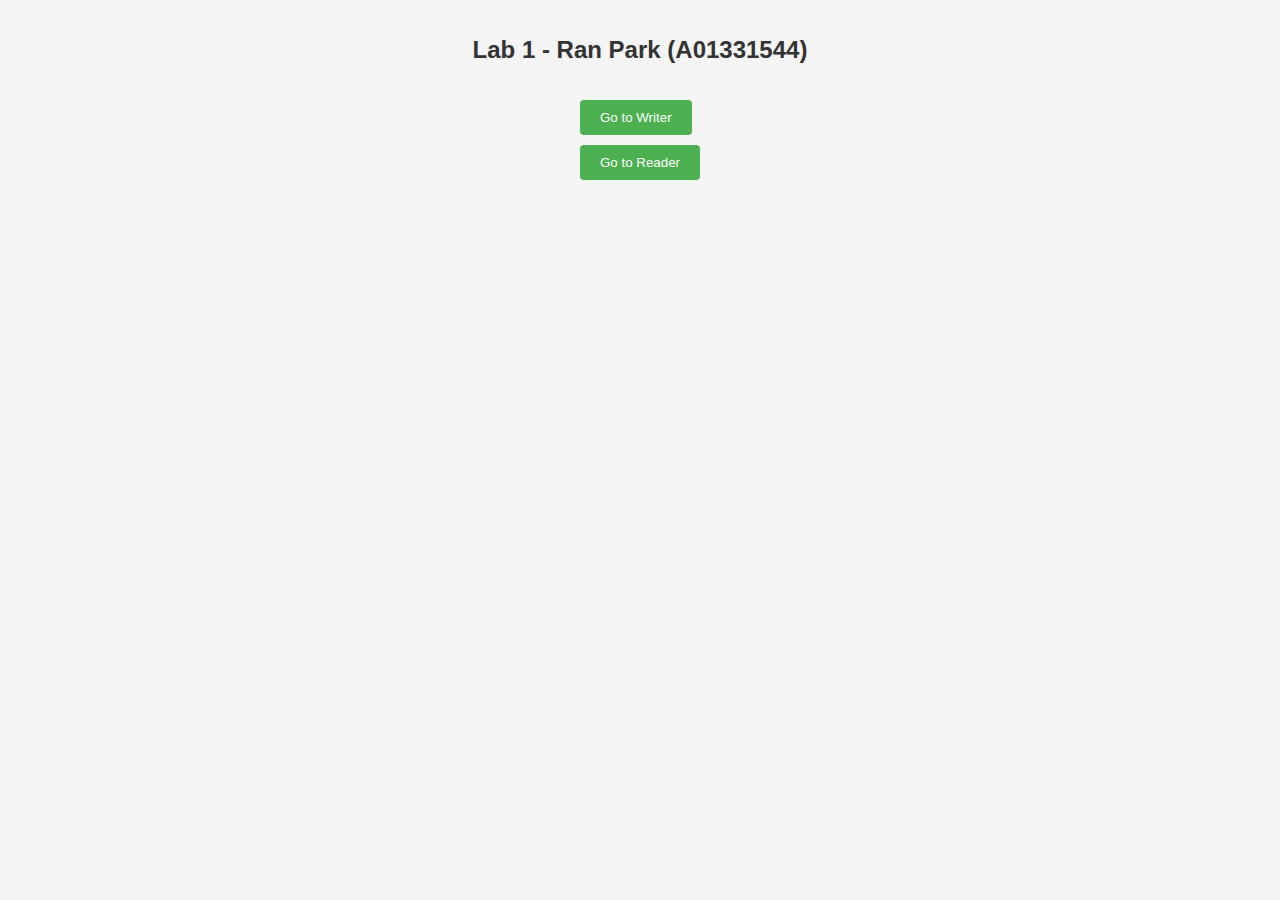
<file: index.html>
<!DOCTYPE html>
<html lang="en">

<head>
    <meta charset="UTF-8">
    <meta name="viewport" content="width=device-width, initial-scale=1.0">
    <title>Note Taking App</title>

    <!-- Link to external CSS for styling -->
    <link rel="stylesheet" href="css/style.css">

    <!-- Include the user messages for dynamic text content -->
    <script src="lang/messages/en/user.js"></script>

    <!-- JavaScript file for handling the index page logic -->
    <script src="js/index.js" defer></script>
</head>

<body>
    <!-- The content of this page is dynamically generated by index.js -->
</body>

</html>
</file>
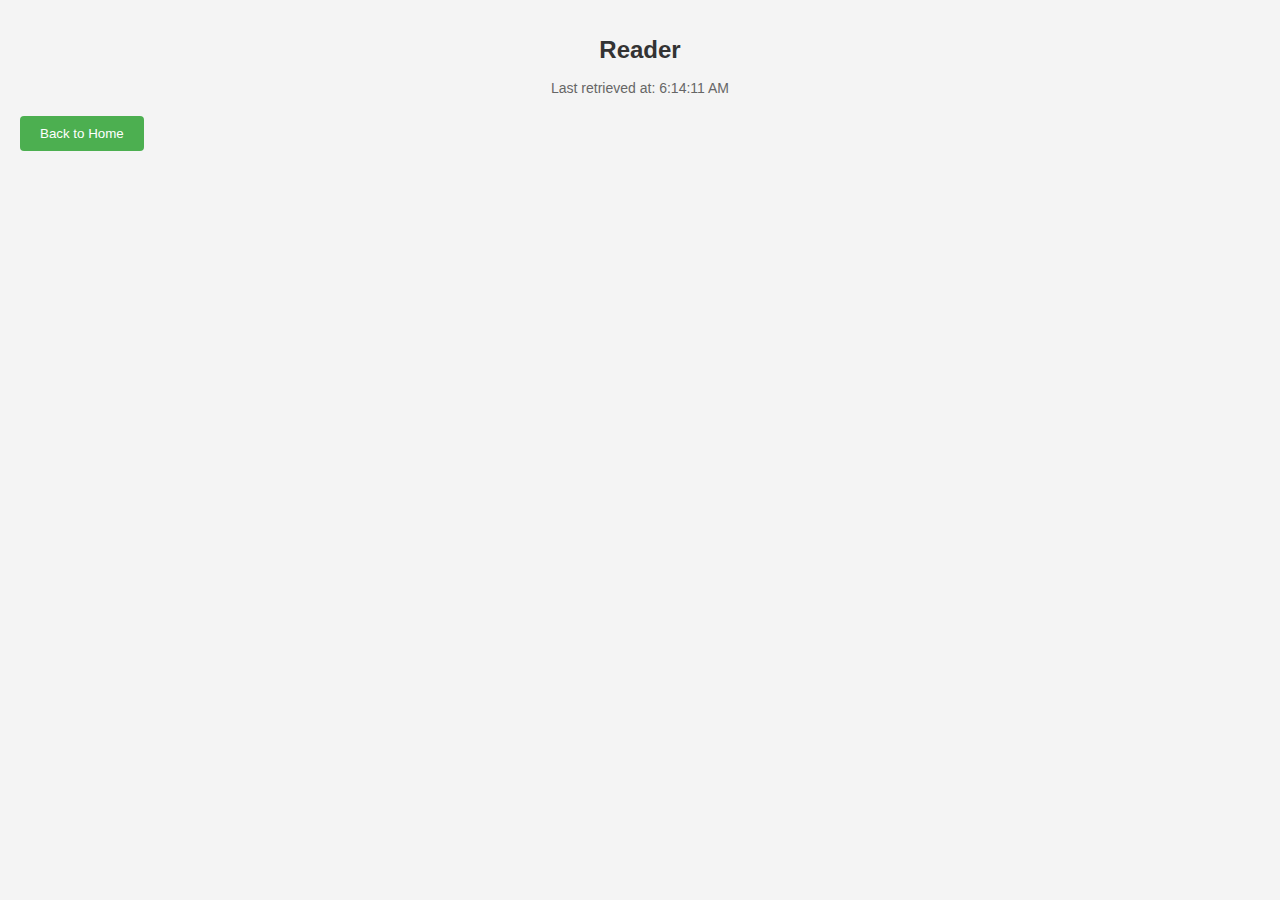
<file: reader.html>
<!DOCTYPE html>
<html lang="en">

<head>
    <meta charset="UTF-8">
    <meta name="viewport" content="width=device-width, initial-scale=1.0">
    <title>Reader</title>

    <!-- Link to external CSS for styling -->
    <link rel="stylesheet" href="css/style.css">

    <!-- Include user messages for dynamic text content -->
    <script src="lang/messages/en/user.js"></script>

    <!-- JavaScript file for handling the reader page logic -->
    <script src="js/reader.js" defer></script>
</head>

<body>
    <header>
        <!-- Page header with dynamic title and last retrieval time -->
        <h1>Reader</h1>
        <div id="retrievalTime">Last retrieved at: --:--:--</div>
    </header>

    <section id="notesDisplay">
        <!-- Notes will be dynamically displayed here by reader.js -->
    </section>

    <footer>
        <!-- Button to navigate back to the home page (index.html) -->
        <button onclick="location.href='index.html'">Back to Home</button>
    </footer>

</body>

</html>
</file>
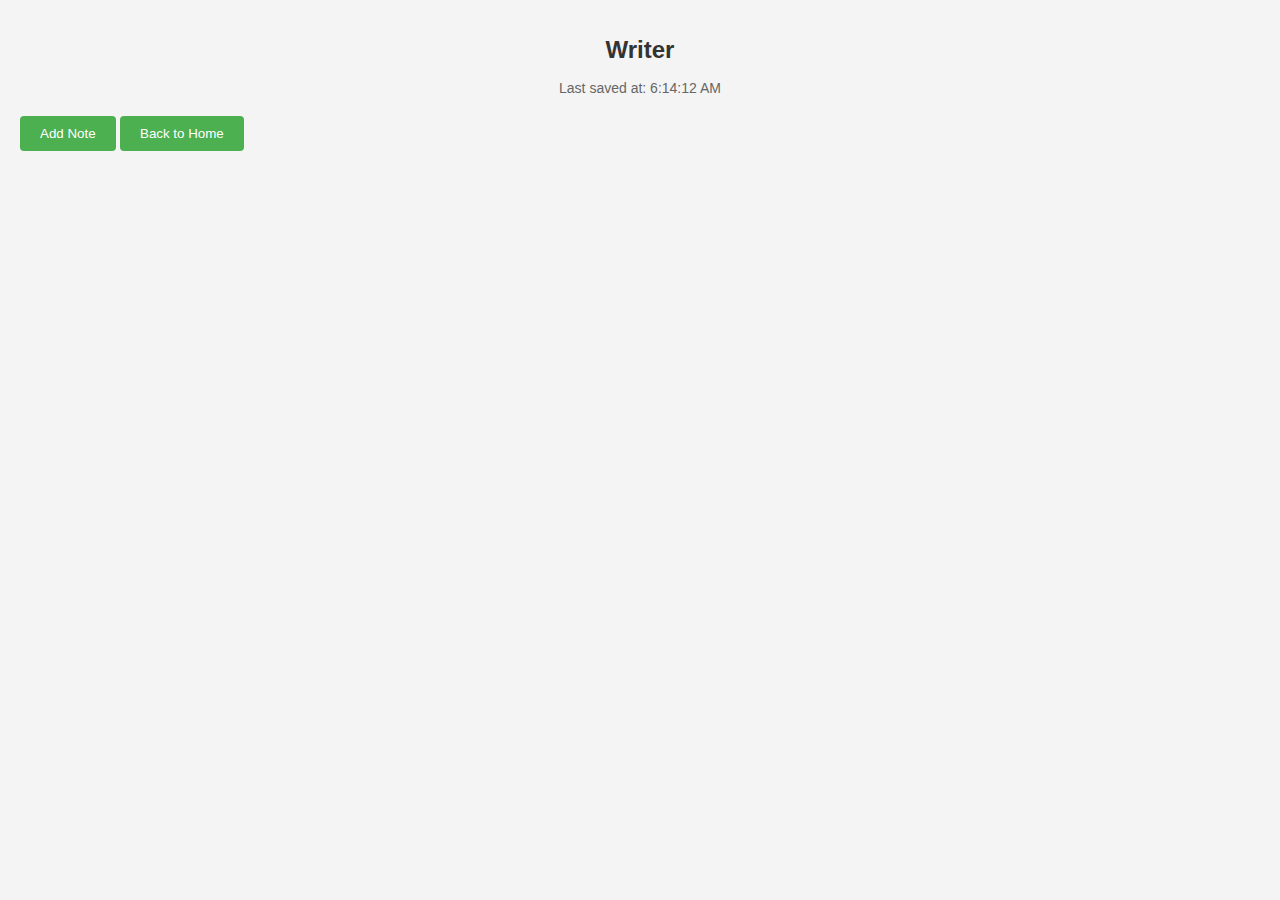
<file: writer.html>
<!DOCTYPE html>
<html lang="en">

<head>
    <meta charset="UTF-8">
    <meta name="viewport" content="width=device-width, initial-scale=1.0">
    <title>Writer</title>

    <!-- Link to external CSS for styling -->
    <link rel="stylesheet" href="css/style.css">

    <!-- Include user messages for dynamic text content -->
    <script src="lang/messages/en/user.js"></script>

    <!-- JavaScript file for handling the writer page logic -->
    <script src="js/writer.js" defer></script>
</head>

<body>
    <header>
        <!-- Page header with dynamic title and last saved time -->
        <h1>Writer</h1>
        <div id="saveTime">Last saved at: --:--:--</div>
    </header>

    <section id="notes-box">
        <!-- Notes will be dynamically displayed here by writer.js -->
    </section>

    <!-- Container for buttons -->
    <div class="button-container">
        <!-- Button to add a new note -->
        <button id="add-notes-button">Add Note</button>

        <!-- Button to navigate back to the home page (index.html) -->
        <button onclick="location.href='index.html'">Back to Home</button>
    </div>

</body>

</html>
</file>
<file: css/style.css>
/** 
DISCLOSURE: The initial structure of this code was generated with the help of ChatGPT. 
Subsequent modifications and improvements were made separately to meet specific project requirements.
*/

/* General body styling */
body {
    font-family: Arial, sans-serif;
    margin: 0;
    padding: 20px;
    background-color: #f4f4f4;
}

/* Styling for the header */
header {
    text-align: center;
    margin-bottom: 20px;
}

h1 {
    font-size: 24px;
    color: #333;
}

/* Navigation bar styling */
nav {
    display: flex;
    flex-direction: column; /* Stack buttons vertically */
    align-items: center;    /* Center buttons horizontally */
    margin-bottom: 20px;
}

ul {
    padding: 0;
}

li {
    list-style: none;
    margin-bottom: 10px; /* Add margin between buttons */
}

button {
    padding: 10px 20px;
    background-color: #4CAF50;
    color: white;
    border: none;
    border-radius: 4px;
    cursor: pointer;
}

button:hover {
    background-color: #45a049;
}

/* Section for displaying notes */
#notes-box, #notesDisplay {
    margin: 20px 0;
}

textarea {
    width: 100%;
    height: 50px;
    padding: 10px;
    margin-bottom: 10px;
    border-radius: 4px;
    border: 1px solid #ddd;
    box-sizing: border-box;
}

/* Container for each note in writer.html */
#notes-box div {
    margin-bottom: 15px;
}

/* Timestamp styles */
#saveTime, #retrievalTime {
    font-size: 14px;
    color: #666;
    text-align: center;
    margin-top: 10px;
}
</file>
